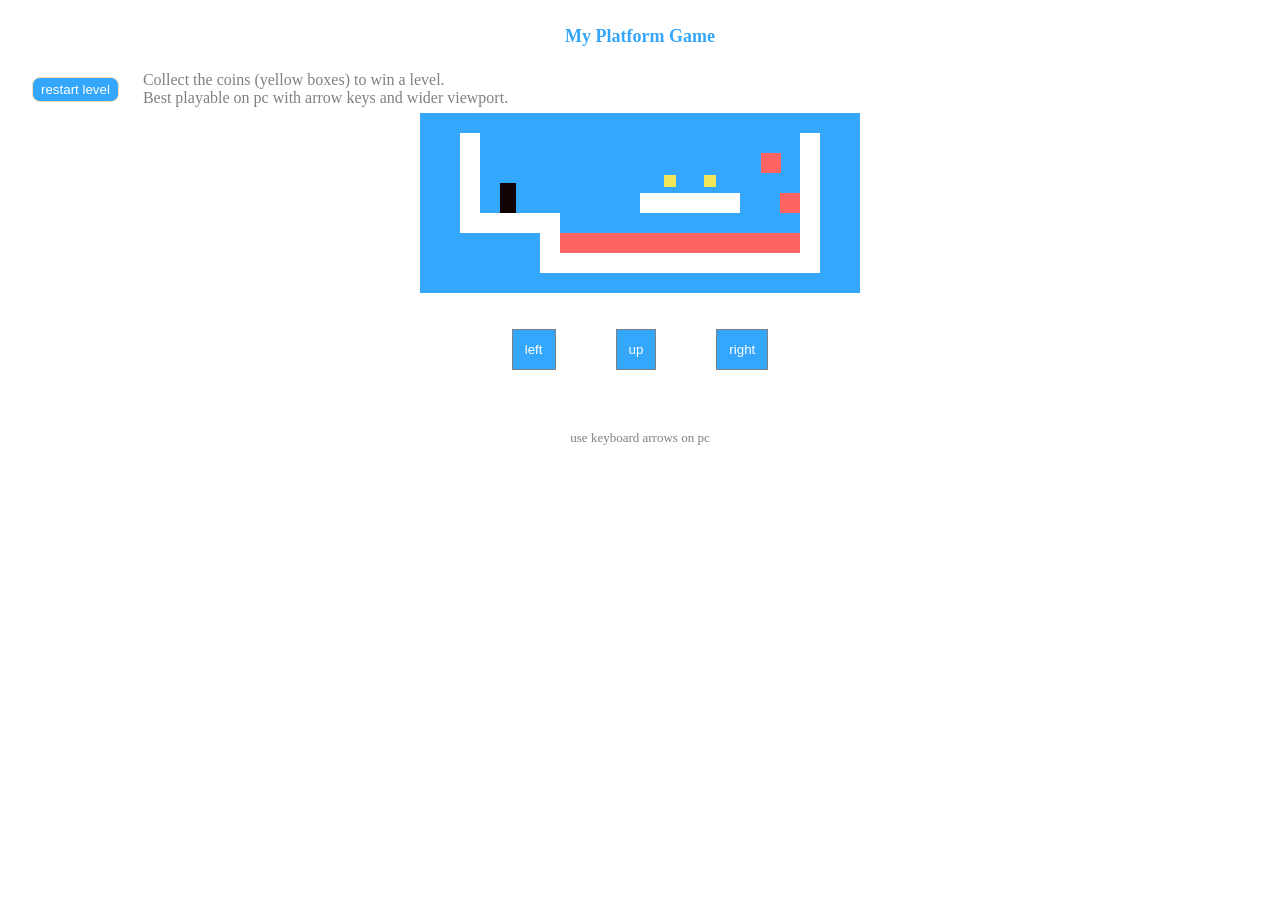
<file: index.html>
<!DOCTYPE html>
<html lang="en">
<head>
    <meta charset="UTF-8">
    <link rel="stylesheet" href="game.css">
    <meta name="viewport" content="width=device-width, initial-scale=1.0">
    <title>Game</title>
</head>
<body>
    <p style="font-size: large; font-weight: 600; color: rgb(52, 166, 251); text-align: center;">
        My Platform Game
    </p>
    <div id="results" style="display: flex; align-items: center; flex-wrap: wrap;">
        <p id="status" style="font-size: large; color: green; font-weight: 600"></p>
        <button id="restart" style="cursor: pointer; border: 1px solid wheat; background-color: rgb(52, 166, 251); color: white; padding: 4px 8px; border-radius: 8px;">
            restart level
        </button>
        <p style="color: gray; margin: 6px 0;">
            Collect the coins (yellow boxes) to win a level. <br/>
            Best playable on pc with arrow keys and wider viewport.
        </p>
    </div>
    <div id="game-cont">

    </div>
    <div style="margin-top: 36px;">
        <div style="display: flex;">
            <button id="left" style="background-color: rgb(52, 166, 251); color: white; border: 1px solid gray; padding: 12px; margin-right: 60px;">left</button>
            <button id="up" style="background-color: rgb(52, 166, 251); color: white; border: 1px solid gray; padding: 12px;">up</button>
            <button id="right" style="background-color: rgb(52, 166, 251); color: white; border: 1px solid gray; padding: 12px; margin-left: 60px;">right</button>
        </div>
        <p class="p" style="font-size: small; color: gray; text-align: center; margin-top: 60px;">use keyboard arrows on pc</p>
    </div>
    <script type="module" src="./run-game.js"></script>
</body>
</html>
</file>
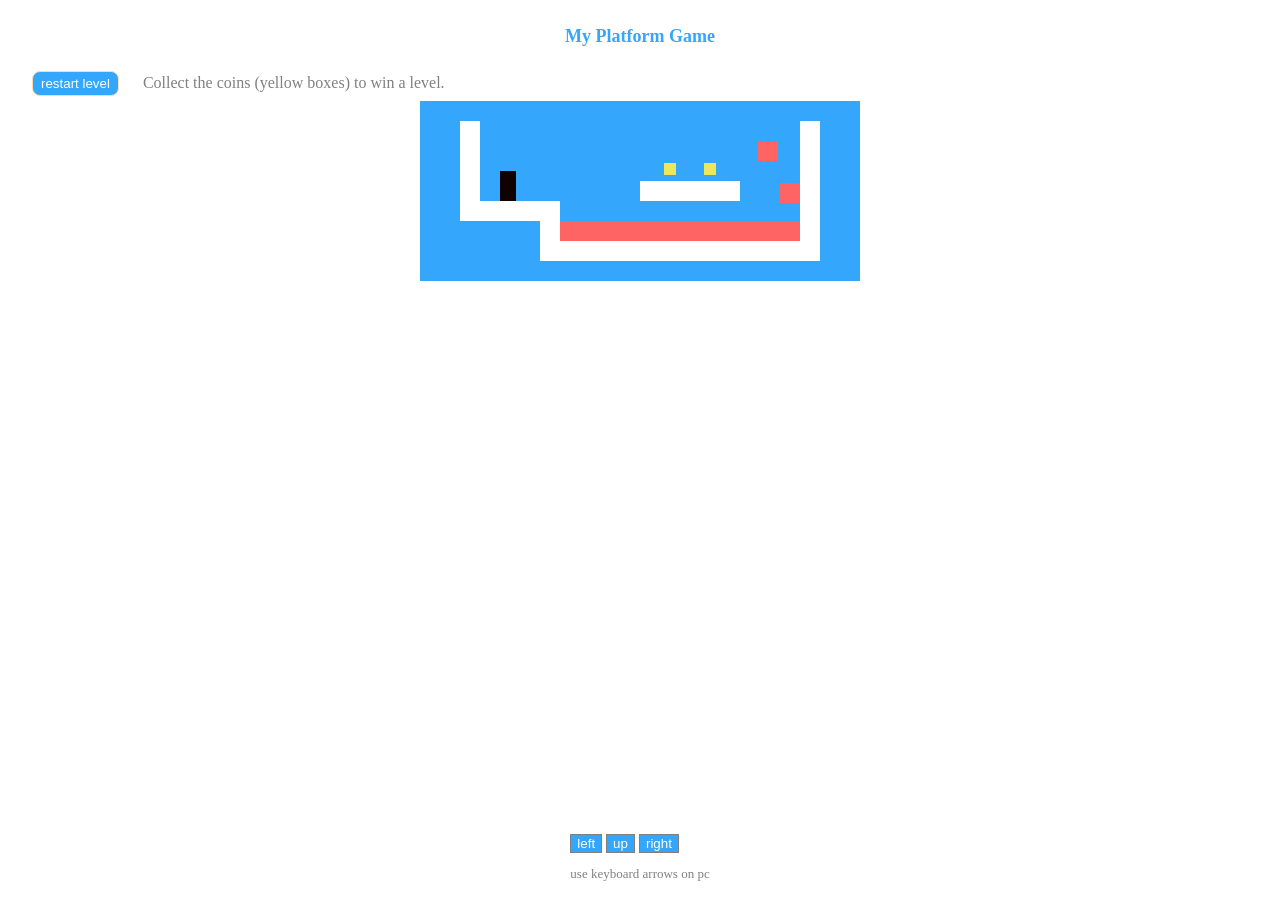
<file: game.html>
<!DOCTYPE html>
<html lang="en">
<head>
    <meta charset="UTF-8">
    <link rel="stylesheet" href="game.css">
    <meta name="viewport" content="width=device-width, initial-scale=1.0">
    <title>Document</title>
</head>
<body>
    <p style="font-size: large; font-weight: 600; color: rgb(52, 166, 251); text-align: center;">
        My Platform Game
    </p>
    <div id="results" style="display: flex; align-items: center; flex-wrap: wrap;">
        <p id="status" style="font-size: large; color: green; font-weight: 600"></p>
        <button id="restart" style="cursor: pointer; border: 1px solid wheat; background-color: rgb(52, 166, 251); color: white; padding: 4px 8px; border-radius: 8px;">
            restart level
        </button>
        <p style="color: gray; margin: 6px 0;">Collect the coins (yellow boxes) to win a level.</p>
    </div>
    <div id="game-cont">

    </div>
    <div style="position: absolute; bottom: 5px;">
        <div>
            <button id="left" style="background-color: rgb(52, 166, 251); color: white; border: 1px solid gray;">left</button>
            <button id="up" style="background-color: rgb(52, 166, 251); color: white; border: 1px solid gray;">up</button>
            <button id="right" style="background-color: rgb(52, 166, 251); color: white; border: 1px solid gray;">right</button>
        </div>
        <p style="font-size: small; color: gray; text-align: center;">use keyboard arrows on pc</p>
    </div>
    <script type="module" src="./run-game.js"></script>
</body>
</html>
</file>
<file: game.css>
body, html{
    overflow: auto;
}
body{
    display: flex;
    flex-direction: column;
    align-items: center;
}
.game {
    overflow: hidden;
    max-width: 600px;
    max-height: 450px;
    position: relative;
}
.background { 
    background: rgb(52, 166, 251);
    table-layout: fixed;
    border-spacing: 0;
}
.background td { 
    padding: 0;
}
.lava{ 
    background: rgb(255, 100, 100); 
}
.wall{ 
    background: white;
}
.actor { 
    position: absolute;
}
.coin{ 
    background: rgb(241, 229, 89); 
}
.player { 
    background: rgb(17, 2, 2); 
}
.lost .player {
    background: rgb(160, 64, 64);
}
.won .player {
    box-shadow:-4px-7px 8px white, 4px-7px 8px white;
}
#restart:focus{
    outline: none;
}
#results{
    align-self: flex-start;
    gap: 24px;
}

#left, #right, #up, .p{
  -webkit-user-select: none; /* Safari and iOS */
  -moz-user-select: none;    /* Firefox */
  -ms-user-select: none;     /* IE 10+ */
  user-select: none;         /* Standard */
  -webkit-touch-callout: none; /* Disables the default iOS long-press menu */
}
@media (max-width: 600px){
    #results{
        gap: 6px;
    }
}
</file>
